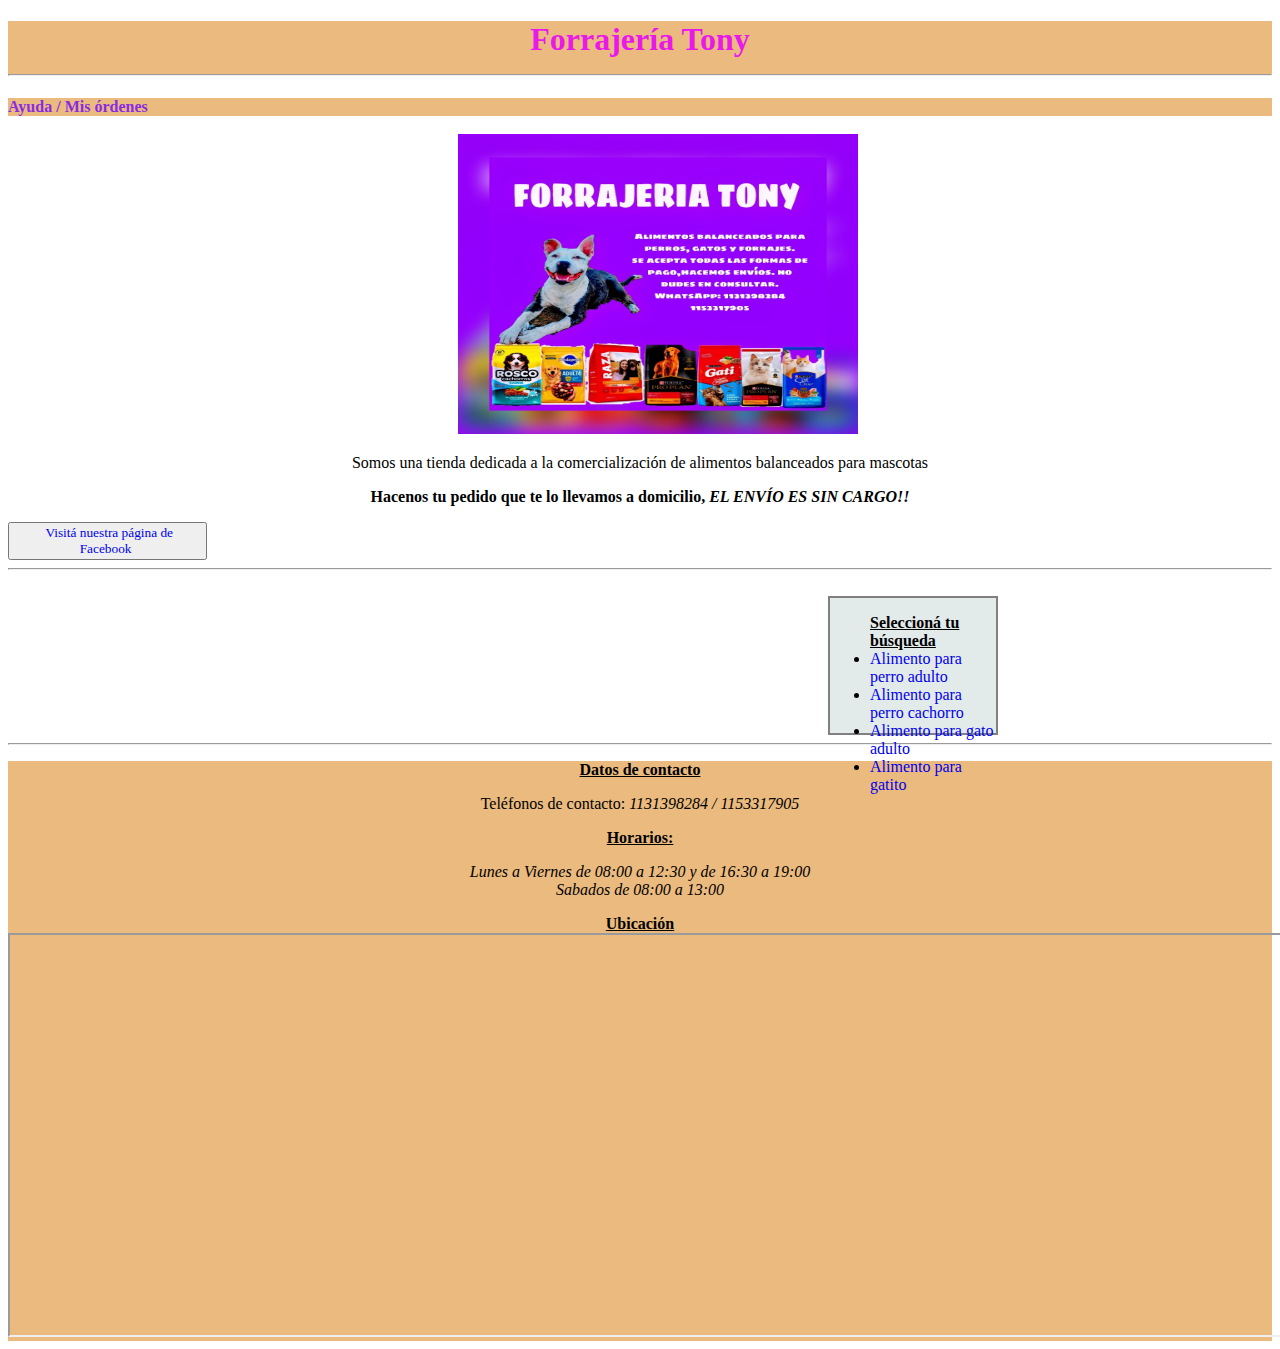
<file: index.HTML>
<!DOCTYPE html>
<html lang="en">
<head>
    <meta charset="UTF-8">
    <meta name="viewport" content="width=device-width, initial-scale=1.0">
    <title>Forrajería</title>
    <link rel="stylesheet"
    href="Hoja_de_estilo.css">
</head>
<body>
    <header>
         <!---Nombre de la Forrajería-->
        <h1>
        Forrajería Tony
        <hr>
        </h1>
    </header>
    <nav>
        <!--Datos de ayuda-->
        <a href="/Ayuda_al_usuario.HTML" style="color:blueviolet; text-decoration:none"><b>Ayuda</b></a>
        <!--Ordenes del comprador-->
        <b style="color:blueviolet;">/</b>
        <b style="color:blueviolet;">Mis órdenes</b>
    </nav>
    <br>
    <img src="Forrajería Tony.jpg" width="400" height="300" aligne="center">
      <!--Una descripción del comercio-->
    <p 
        class="Descripcion_comercio">
        Somos una tienda dedicada a la comercialización de alimentos balanceados para mascotas
    </p>
      <!--Una sugerencia y promoción del envío sin cargo-->    
      <p
        class="Incentivo"><strong>
        Hacenos tu pedido que te lo llevamos a domicilio, <em>EL ENVÍO ES SIN CARGO!!</em></strong>
    </p>
      <!--Página de Facebook del comercio-->
      <button>
        <a
            href="https://www.facebook.com/profile.php?id=100091510039735"
            class="Boton_de_face">
            Visitá nuestra página de Facebook
        </a>
        </button>
        <hr>
      <br>
    <div class="Seleccion">  
      <!--Menú para que el usuario pueda seleccionar lo que quiere comprar-->
        <ul><strong><u>Seleccioná tu búsqueda</u></strong>
            <li><a href="Alimento_perro_adulto.HTML"style="text-decoration:none">Alimento para perro adulto</a><br></li>
            <li><a href="Alimento_perro_cachorro.HTML"style="text-decoration:none">Alimento para perro cachorro</a><br></li>
            <li><a href="Alimento_gato_adulto.HTML"style="text-decoration:none">Alimento para gato adulto</a><br></li>
            <li><a href="Alimento_gatito.HTML"style="text-decoration:none">Alimento para gatito</a><br></li>
        </ul>
    </div>
      <hr>
      <!--Footer coloca el pié de página-->
      <footer>
        <p><Strong><u>Datos de contacto</u></Strong></p>
        <p>Teléfonos de contacto: <em>1131398284 / 1153317905</em></p>
        <p><Strong><u>Horarios:</u></Strong></p>
        <p><em>Lunes a Viernes de 08:00 a 12:30 y de 16:30 a 19:00</em> <br><em>Sabados de 08:00 a 13:00</em></p>
        <b><u>Ubicación</u></b>
        <br>
        <iframe 
        src="https://www.google.com/maps/embed?pb=!1m18!1m12!1m3!1d3286.1700161926433!2d-58.81298965858172!3d-34.54925046327905!2m3!1f0!2f0!3f0!3m2!1i1024!2i768!4f13.1!3m3!1m2!1s0x95bc975ca19ec1ab%3A0x9d0bb712707aa8!2sSamaniego%20%26%20Gutenberg%2C%20B1740%20Cuartel%20V%2C%20Provincia%20de%20Buenos%20Aires!5e0!3m2!1ses!2sar!4v1692307003779!5m2!1ses!2sar" width="1300" height="400" style="border:2;" allowfullscreen="" loading="lazy" referrerpolicy="no-referrer-when-downgrade" aligne="right"
        ></iframe>
    </footer>
</body>
</html>
</file>
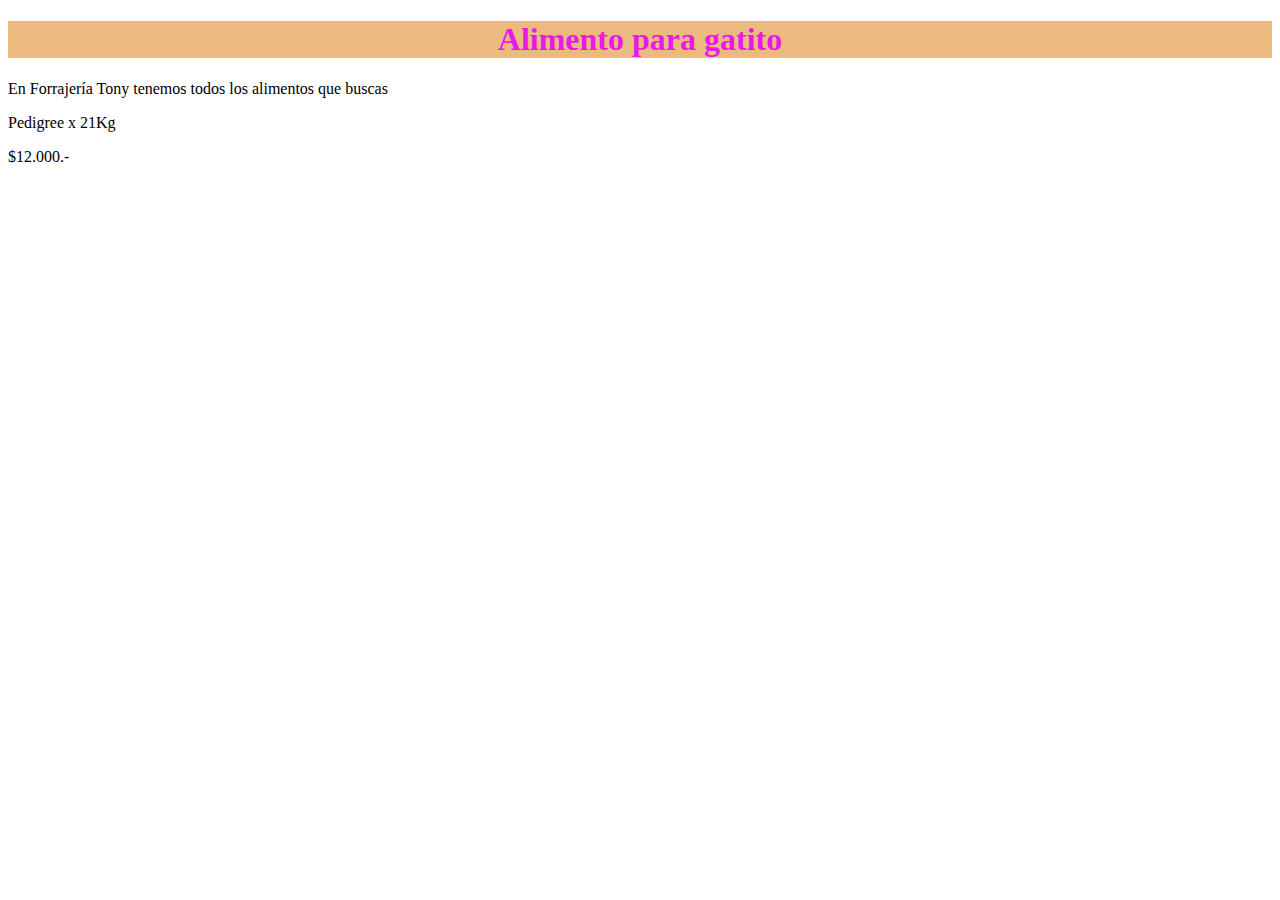
<file: Alimento_gatito.HTML>
<!DOCTYPE html>
<html>
<head>
    <link rel="stylesheet"
    href="Hoja_de_estilo.css">  
</head>
<body>
    <h1>Alimento para gatito</h1>
    <p>En Forrajería Tony tenemos todos los alimentos que buscas</p>
    <p>Pedigree x 21Kg</p>
    <p>$12.000.-</p>
</body>
</html>
</file>
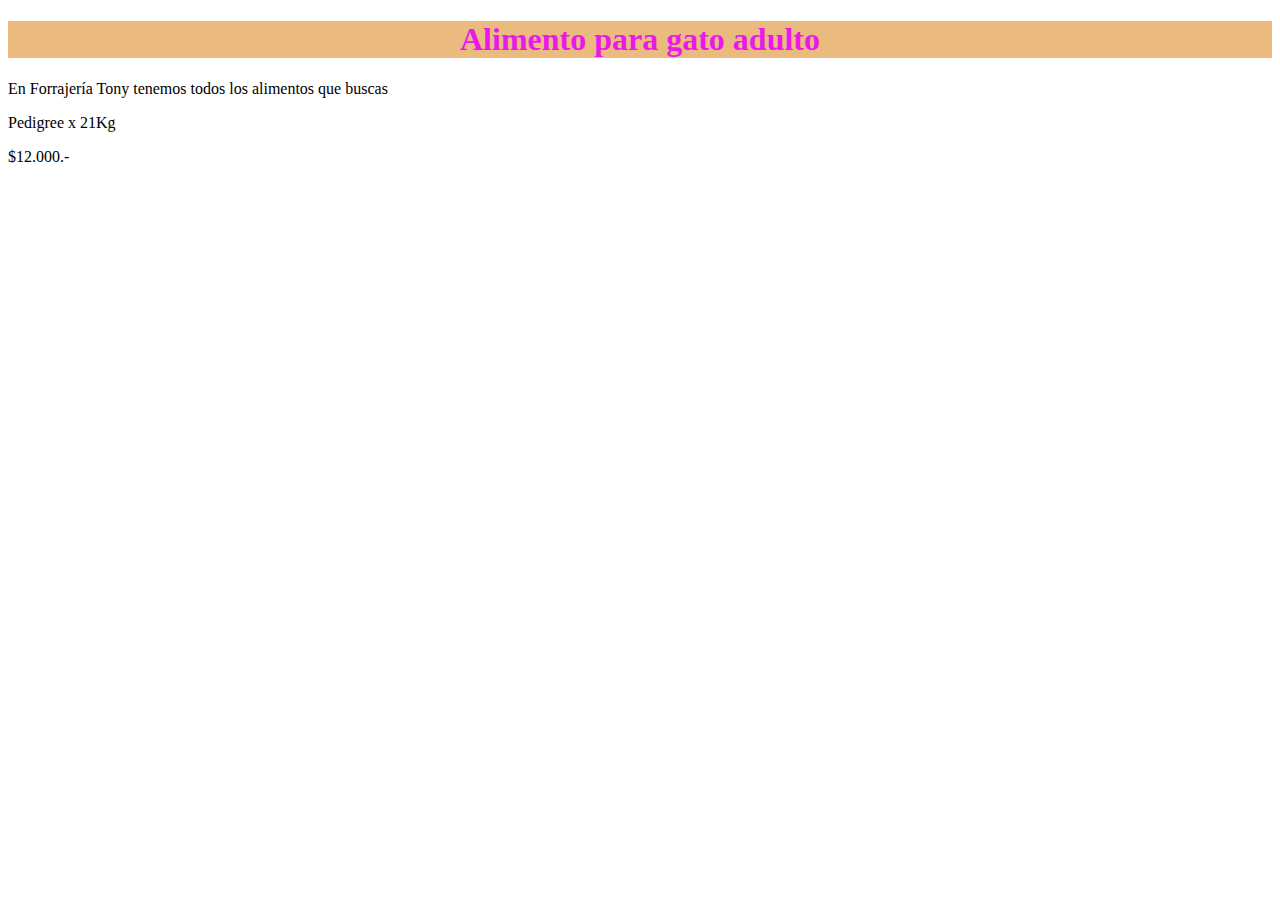
<file: Alimento_gato_adulto.HTML>
<!DOCTYPE html>
<html>
<head>
    <link rel="stylesheet"
    href="Hoja_de_estilo.css">  
</head>
<body>
    <h1>Alimento para gato adulto</h1>
    <p>En Forrajería Tony tenemos todos los alimentos que buscas</p>
    <p>Pedigree x 21Kg</p>
    <p>$12.000.-</p>
</body>
</html>
</file>
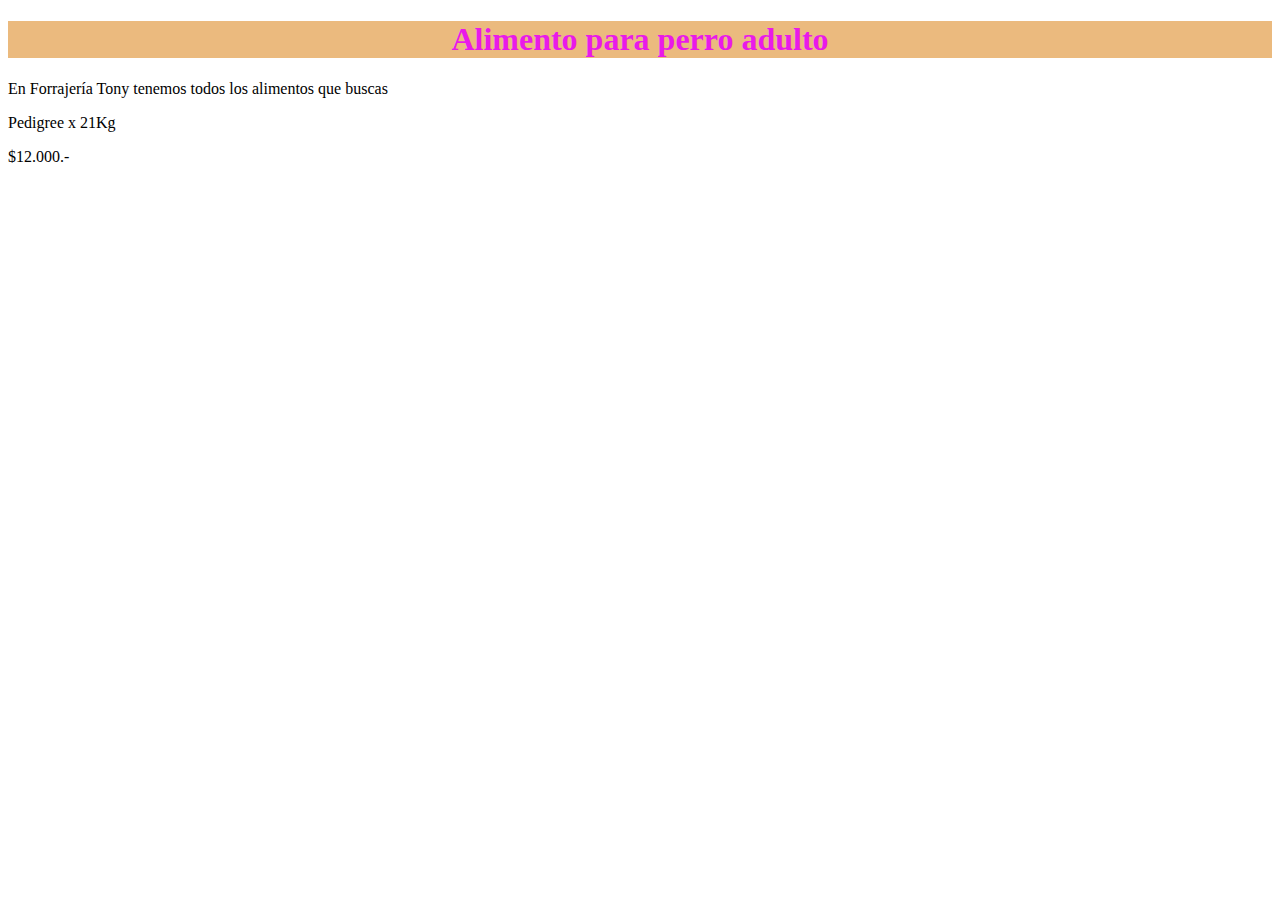
<file: Alimento_perro_adulto.HTML>
<!DOCTYPE html>
<html>
<head>
    <link rel="stylesheet"
    href="Hoja_de_estilo.css">  
</head>
<body>
    <h1>Alimento para perro adulto</h1>
    <p>En Forrajería Tony tenemos todos los alimentos que buscas</p>
    <p>Pedigree x 21Kg</p>
    <p>$12.000.-</p>
</body>
</html>
</file>
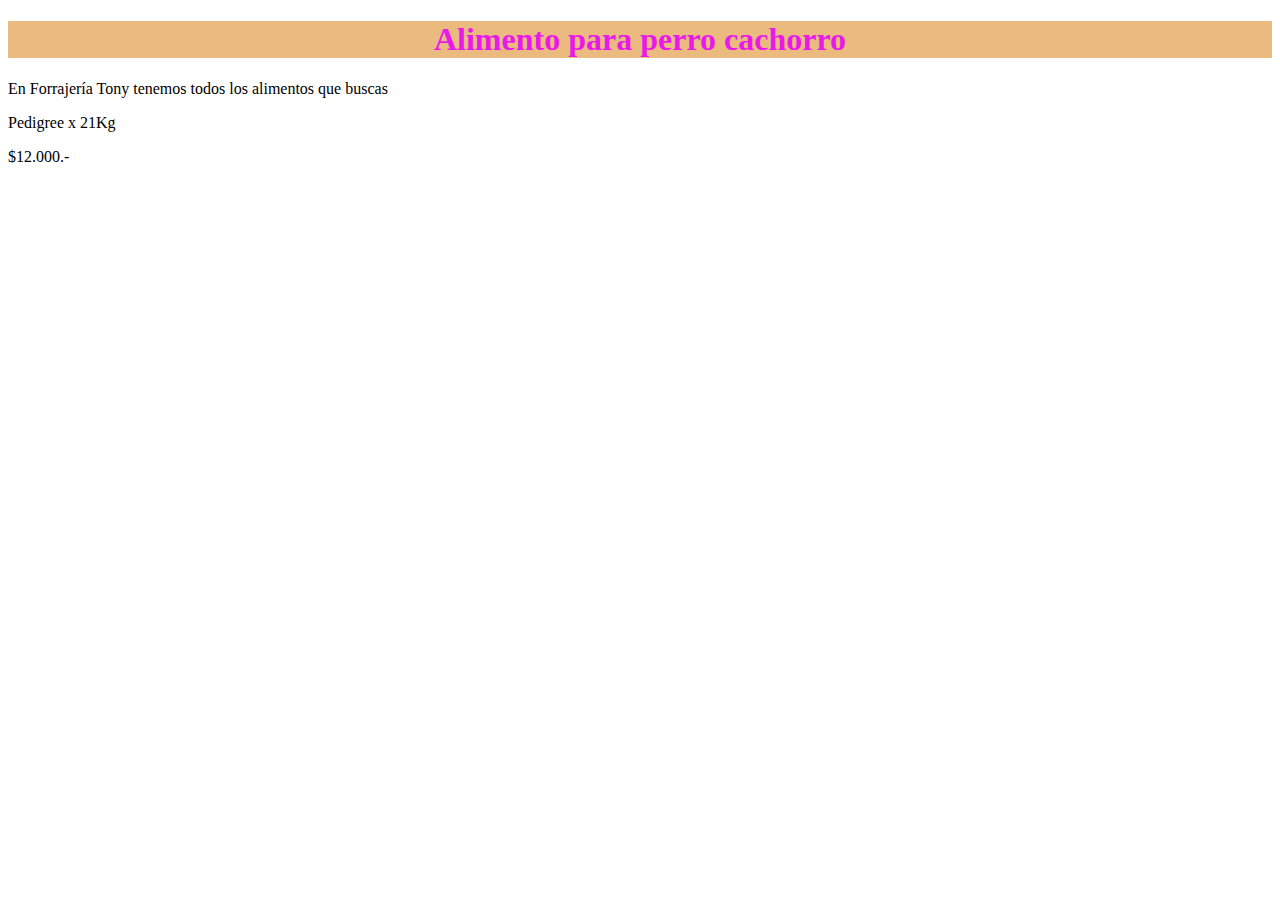
<file: Alimento_perro_cachorro.HTML>
<!DOCTYPE html>
<html>
<head>
    <link rel="stylesheet"
    href="Hoja_de_estilo.css">  
</head>
<body>
    <h1>Alimento para perro cachorro</h1>
    <p>En Forrajería Tony tenemos todos los alimentos que buscas</p>
    <p>Pedigree x 21Kg</p>
    <p>$12.000.-</p>
</body>
</html>
</file>
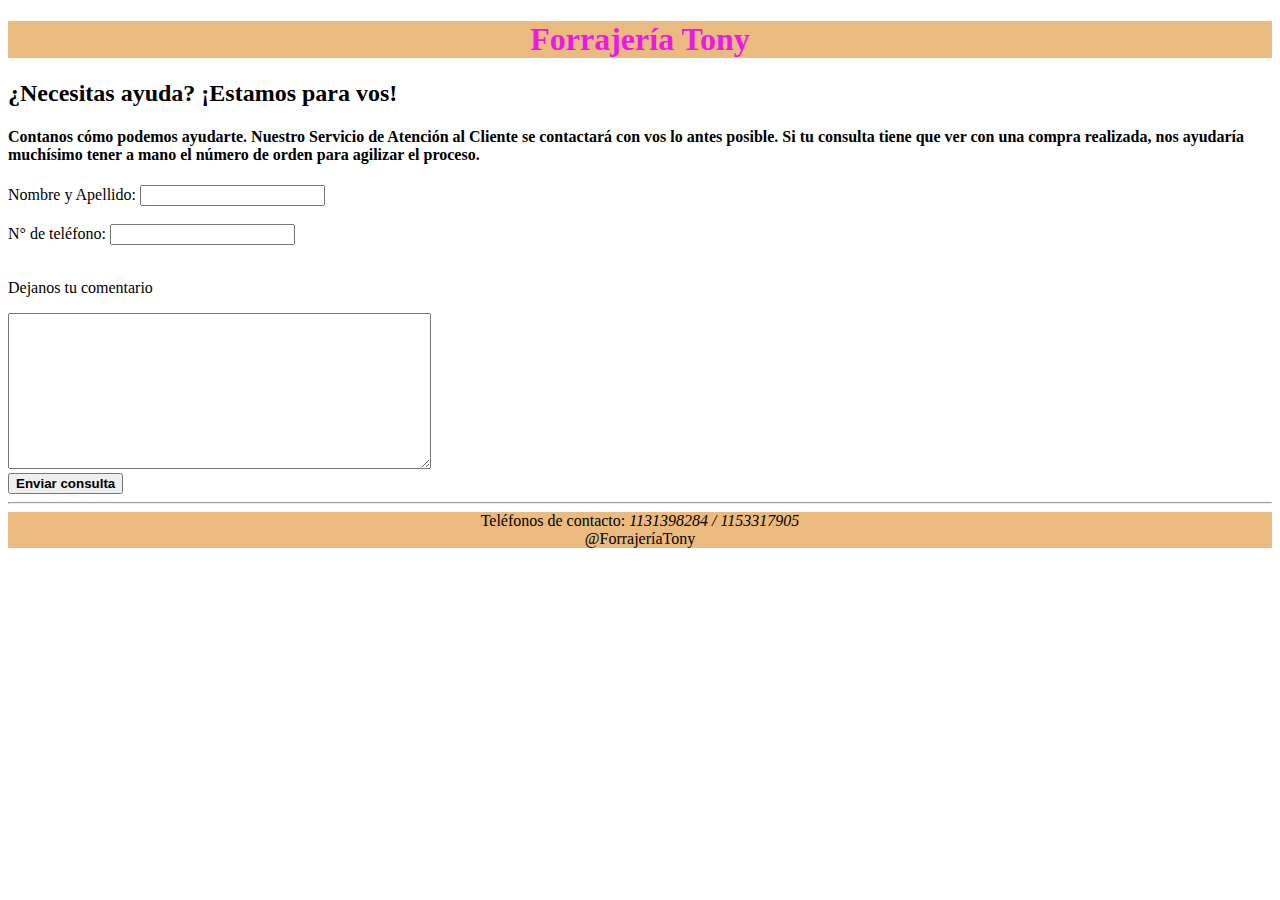
<file: Ayuda_al_usuario.HTML>
<!DOCTYPE html>
<html lang="en">
    <head>
        <link rel="stylesheet"
    href="Hoja_de_estilo.css">
    <meta charset="utf-8">
    <title>Forrajería Tony</title>
</head>
<body>
    <header>
        <h1>
            Forrajería Tony
        </h1>
    </header>
    <main>
        <h2>¿Necesitas ayuda? ¡Estamos para vos!</h2>
        <h4>Contanos cómo podemos ayudarte. Nuestro Servicio de Atención al Cliente se contactará con vos lo antes posible. 
            Si tu consulta tiene que ver con una compra realizada, nos ayudaría muchísimo tener a mano el número de orden para agilizar el proceso.</h4>
            
            <form action="">
                <label for="firstname">Nombre y Apellido:</label>
                <input size="20" id= "firstname" type="text">
                <br><br>
                <label for="teléfono">N° de teléfono:</label>
                <input size="20" id= "teléfono" type="text">
                <br><br>
                <p>Dejanos tu comentario</p>
                <textarea name="Comentario" id="" cols="50" rows="10"></textarea>
                <br>
                <button><strong>Enviar consulta</strong></button>
            </form>
    </main>
    <hr>
    <footer>
        Teléfonos de contacto: <em>1131398284 / 1153317905</em><br>@ForrajeríaTony
    </footer>
</body>
</file>
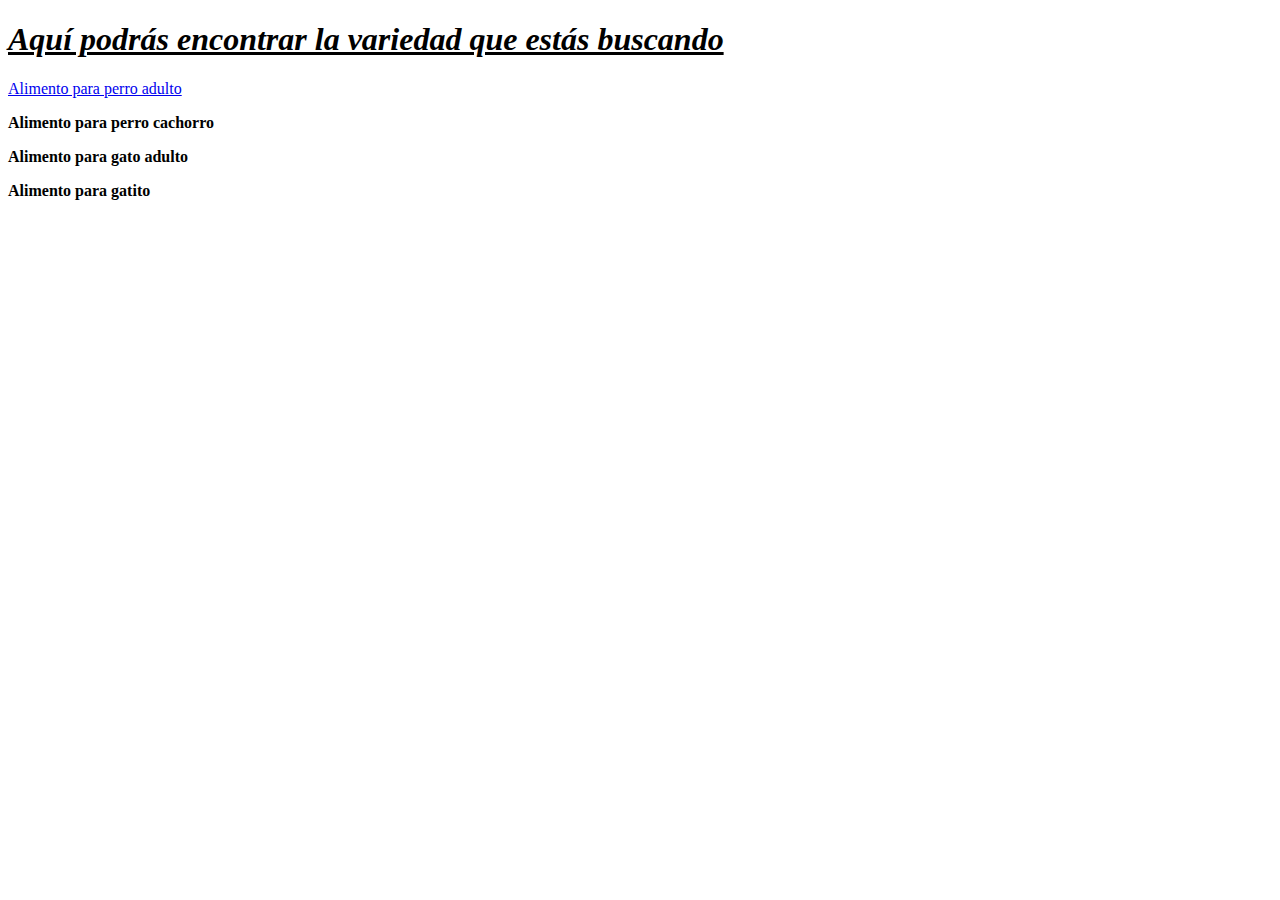
<file: Catálogo_Forrajería.html>
<!DOCTYPE html>
<html>
    <body>
        <h1><u><em>Aquí podrás encontrar la variedad que estás buscando</em></u></h1>
        <a href="file:///C:/Users/mbentos/Desktop/Python/-Codoacodo-/Alimento_perro_adulto.HTML">Alimento para perro adulto</strong></a>
        <p><strong>Alimento para perro cachorro</strong></p>
        <p><strong>Alimento para gato adulto</strong></p>
        <p><strong>Alimento para gatito</strong></p>
    </body>
</html>
</file>
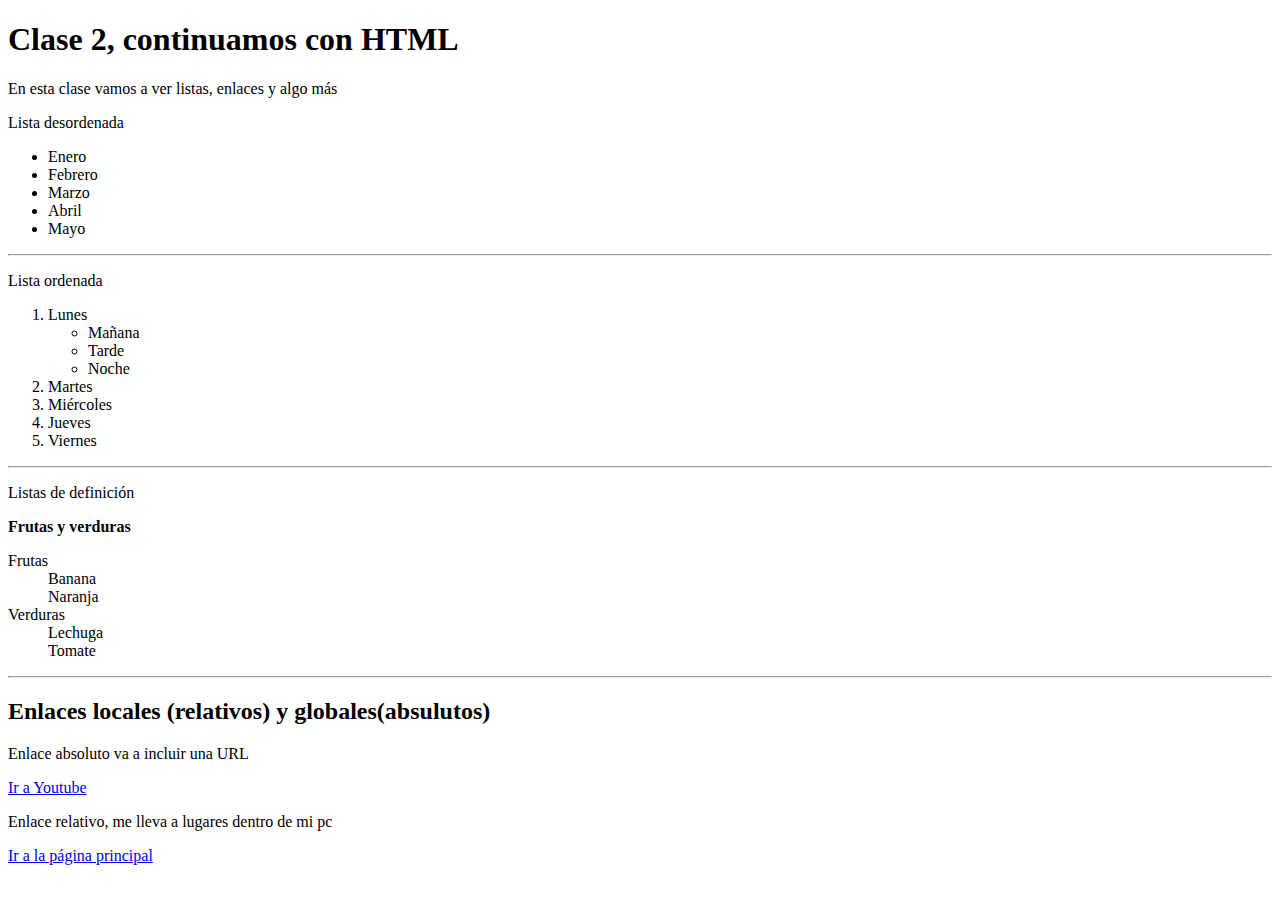
<file: Clases/Clase_02.HTML>
<!DOCTYPE html>
<html lang="en">
<head>
    <meta charset="UTF-8">
    <meta name="viewport" content="width=device-width, initial-scale=1.0">
    <title>Clase_02</title>
</head>
<body>
    <h1>Clase 2, continuamos con HTML</h1>
    <P>En esta clase vamos a ver listas, enlaces y algo más</P>

    <p>Lista desordenada</p>
<ul>                             <!--Unordered list o lista desordenada-->
        <li>Enero</li>           <!--List item, un item que conforma mi lista-->
        <li>Febrero</li>
        <li>Marzo</li>
        <li>Abril</li>
        <li>Mayo</li>
    </ul>

    <hr> 
    <p>Lista ordenada</p>
    <ol>                         <!--Order list o lista ordenada-->
        <li>Lunes</li>
            <ul>
                <li>Mañana</li>  <!--Lista dentro de otra lista-->
                <li>Tarde</li>
                <li>Noche</li> 
            </ul>
        <li>Martes</li>
        <li>Miércoles</li>
        <li>Jueves</li>
        <li>Viernes</li>  
    </ol>

    <hr>

    <p>Listas de definición</p>
    <b>Frutas y verduras</b>
<dl>                                <!--Defined list-->
        <dt>Frutas</dt>             <!--Definition title-->
        <dd>Banana</dd>             <!--Definitio description-->
            <dd>Naranja</dd>
        <dt>Verduras</dt>
            <dd>Lechuga</dd>
            <dd>Tomate</dd>
    </dl>

    <hr>
    <h2>Enlaces locales (relativos) y globales(absulutos)</h2>
    <p>Enlace absoluto va a incluir una URL</p>
    <a href="http://www.youtube.com"target="_blank">Ir a Youtube</a>

    <p>Enlace relativo, me lleva a lugares dentro de mi pc</p>
    <a href="/Clases/Clase_01.HTML"target="_blank">Ir a la página principal</a> <!--Para buscar las paginas, se puede poner la barrita y seleccionar la que queremos-->

</body>
</html>
</file>
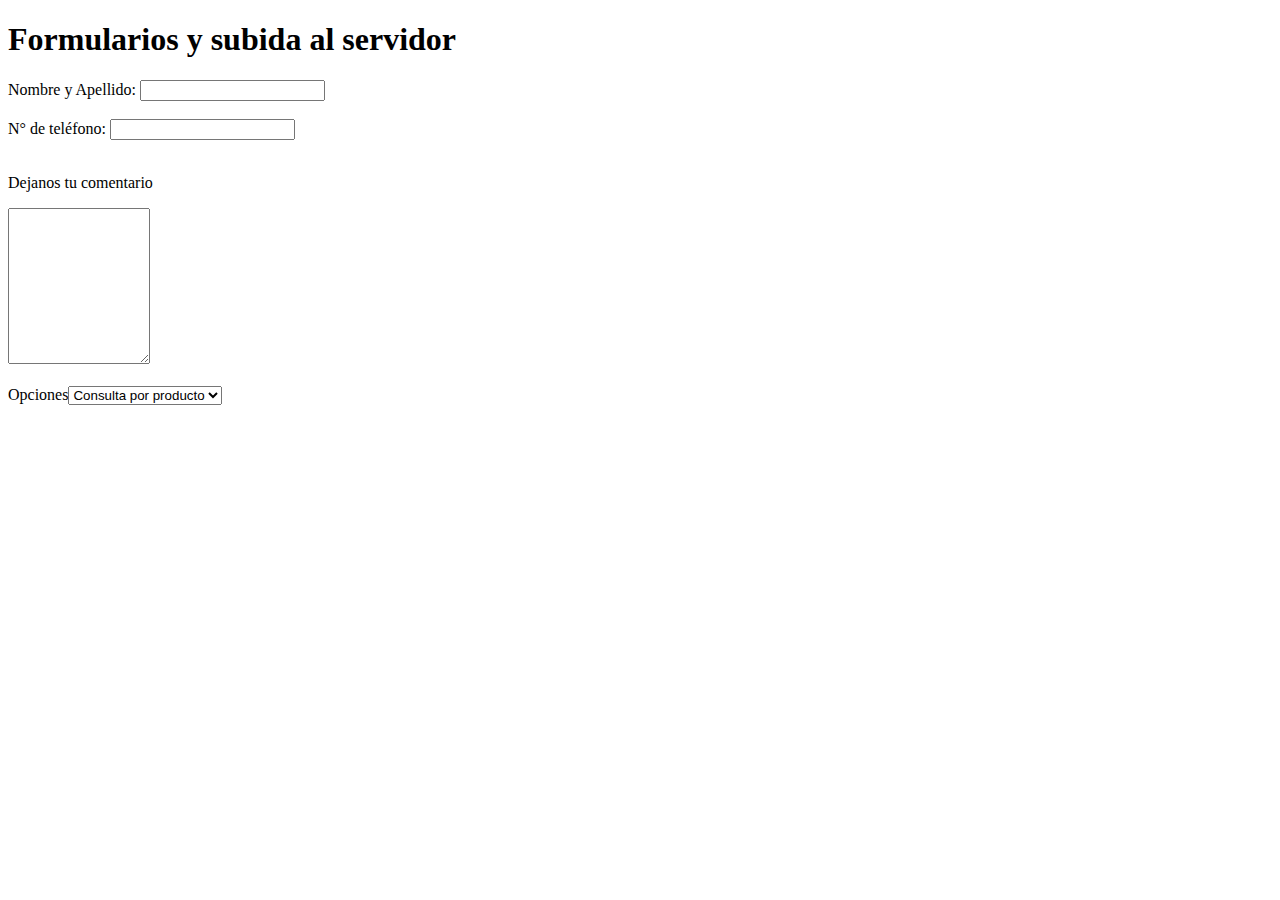
<file: Clases/Clase_04.HTML>
<!DOCTYPE html>
<html lang="en">
<head>
    <meta charset="UTF-8">
    <meta name="viewport" content="width=device-width, initial-scale=1.0">
    <title>Document</title>
</head>
<body>
    <h1>Formularios y subida al servidor</h1>
    <form action="">
        <label for="firstname">Nombre y Apellido:</label>
        <input size="20" id= "firstname" type="text">
        <br>
        <br>
        <label for="teléfono">N° de teléfono:</label>
        <input size="20" id= "teléfono" type="number">
        <br>
        <br>
        <p>Dejanos tu comentario</p>
        <textarea name="Comentario" id="" cols="15" rows="10"></textarea>
        <br><br>
        <!--Selector-->
        Opciones<select name="Opciones" </select>
        <option value="opcion">Consulta por producto</option>
        <option value="opcion">Realizar una queja</option>
        <option value="opcion">Quiero que me llamen</option>

    </form>
</body>
</html>
</file>
<file: Hoja_de_estilo.css>
h1{
    color:rgb(233, 26, 233);
    background-color: rgb(235, 186, 126);
    font-family: 'Times New Roman';
    text-align: center;
}
p{
    font-family: cursive;
}
body{
    background-color: rgb(255, 255, 255);
}
img{
    margin-left: 450px;
}
.Descripcion_comercio{
    text-align: center;
}
.Incentivo{
    text-align: center;
}
.Boton_de_face{
    text-align: center;
    text-decoration: none;
    font-family: cursive;
    padding: 2%;
}
.Seleccion{
    width: 13vw;
    height: 15vh;
    border: gray 2px solid;
    background-color: rgb(227, 234, 234);
    margin-left: 820px;
}
footer{
    font-family: cursive;
    background-color:rgb(235, 186, 126);
    text-align: center;
}
nav{
    color:rgb(233, 26, 233);
    background-color: rgb(235, 186, 126);
    font-family: 'Times New Roman';
    text-align: left;
}
header{
    background-color: rgb(235, 186, 126);
}
</file>
